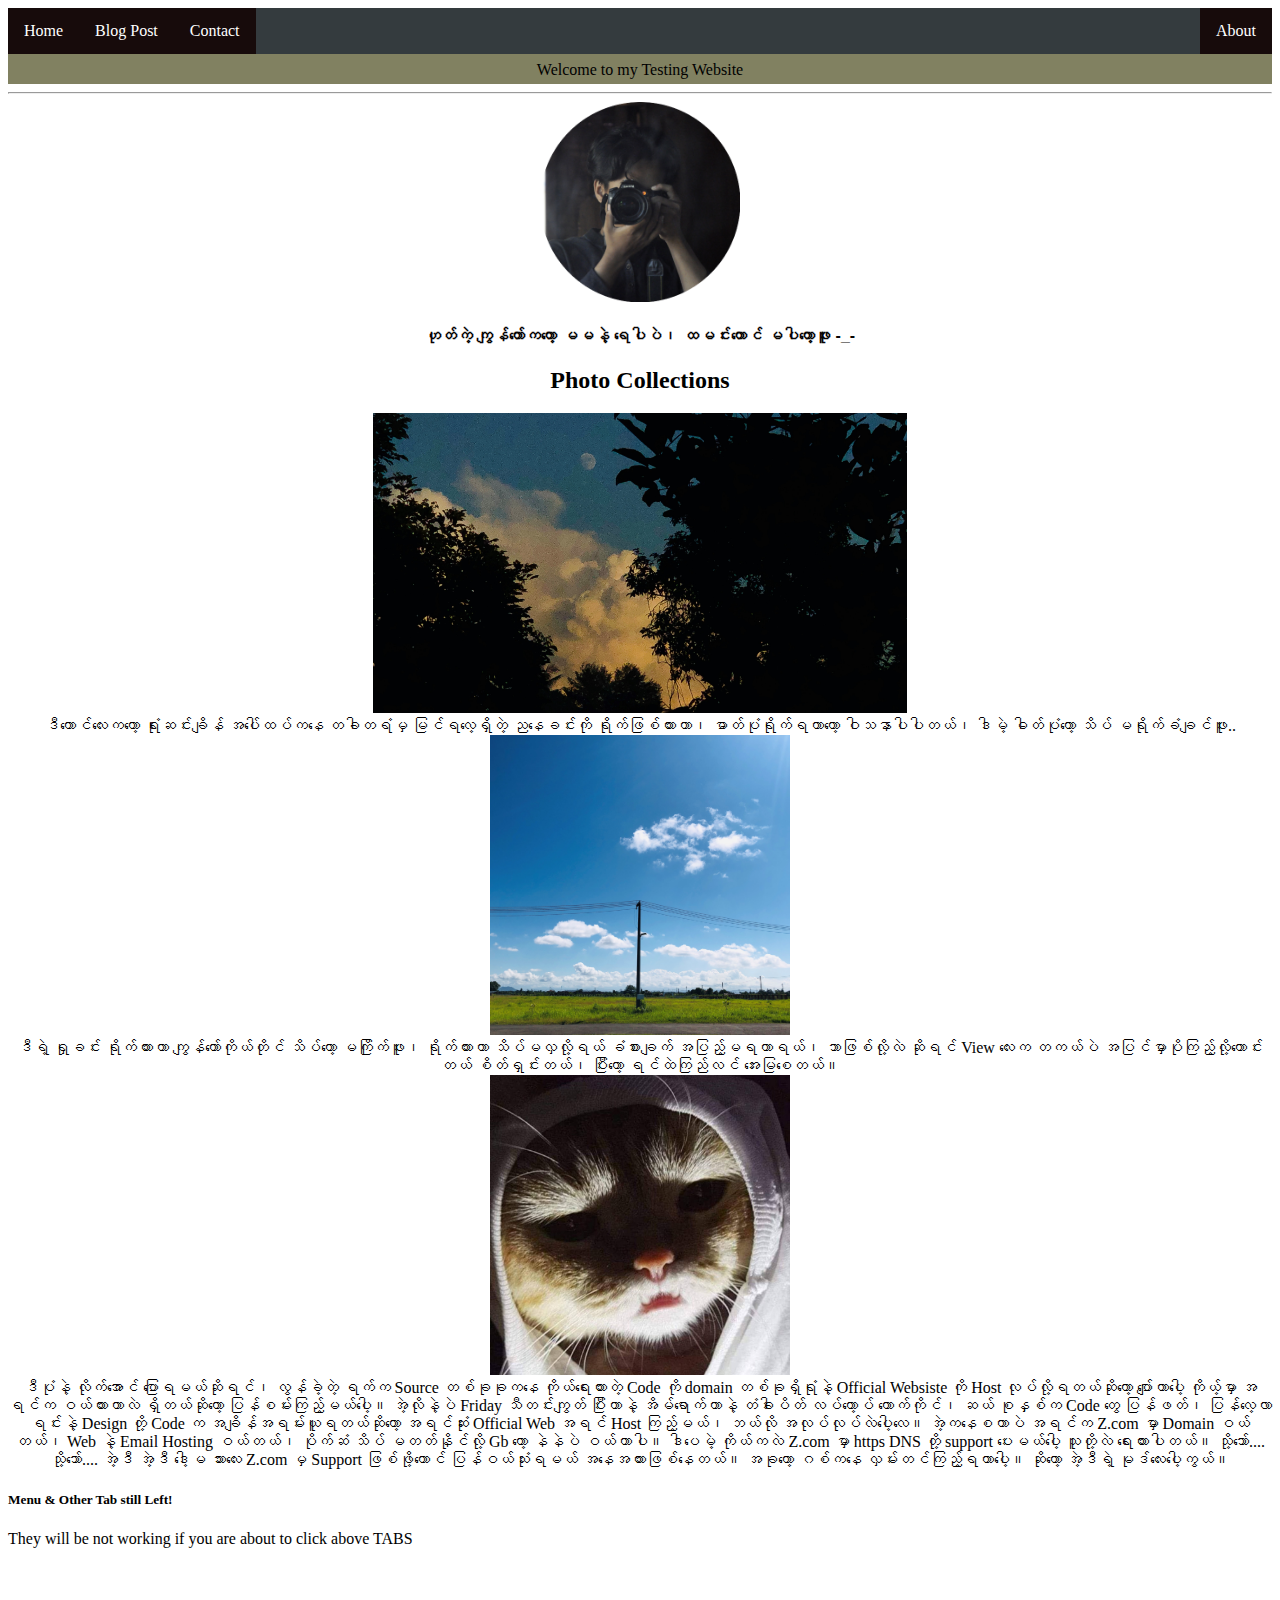
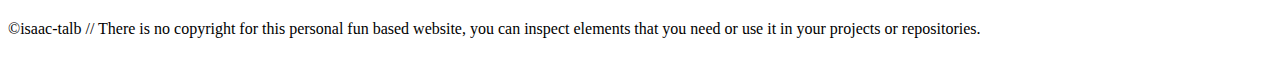
<file: index.html>
<!DOCTYPE html>
<html lang="en">
<head>
    <meta charset="UTF-8">
    <meta http-equiv="X-UA-Compatible" content="IE=edge">
    <meta name="viewport" content="width=device-width, initial-scale=1.0">
    <link rel="icon" href="./icon.gif">
    <link rel="stylesheet" href="./index.css " hreflang="style.css" type="text/css">
    <title>isaac-talb.com</title>
    
</head>
<body>
    <div class="navbar">
        <ul>
            <li><a href="./home.html">Home</a></li>
            <li><a href="./blog-post.html">Blog Post</a></li>
            <li><a href="./contact.html">Contact</a></li>
            <li class="aa"><a href="./about.html">About</a></li>
          </ul>
          
          <div class="bnav"> 
            Welcome to my Testing Website
         </div>
    </div>
    
    <hr>
  
    
    <div style="text-align: center;">
        <img src="./isaac-circle.png" height="200" alt="Connect to the internet">
    </div>
    
   
        <h4 style=" text-align: center;
        color: rgb(7, 4, 4);
        text-decoration: none;
        border-radius: 10px; text-align: center; font-family:Arial, Helvetica,  sans-serif;" class=" caption"> ဟုတ်ကဲ့ ကျွန်တော်ကတော့ မမနဲ့‌ ရေပါပဲ၊ ထမင်းတောင် မပါတော့ဖူး -_-
        </h4>
    
    <div class="gallerypp">
                <h2> Photo Collections</h2>
                <img src="./me3.jpg" height="300px" alt=""> <br>
                <p1> ဒီကောင်လေးကတော့ ရုံးဆင်းချိန် အပေါ်ထပ်ကနေ တခါတရံမှ မြင်ရလေ့ရှိတဲ့ ညနေခင်းကို ရိုက်ဖြစ်ထားတာ၊ ဓာတ်ပုံရိုက်ရတာတော့ ဝါသနာပါပါတယ်၊ ဒါမဲ့ ဓါတ်ပုံတော့ သိပ် မရိုက်ခံချင်ဖူး.. </p1>
                <br>
                <img src="./me4.jpg" height="300px" alt=""> <br>
                <p1> ဒီရဲ့ ရှုခင်း ရိုက်ထားတာ ကျွန်တော်ကိုယ်တိုင် သိပ်တော့ မကြိုက်ဖူး၊ ရိုက်ထားတာ သိပ်မလှလို့ရယ် ခံစားချက် အပြည့်မရတာရယ်၊ ဘာဖြစ်လို့လဲ ဆိုရင် View လေးက တကယ်ပဲ အပြင်မှာပိုကြည့်လို့ကောင်းတယ် စိတ်ရှင်းတယ်၊ ပြီးတော့ ရင်ထဲကြည်လင် အေးမြစေတယ်။ <p1>
                <br>
                <img src="./an1.jpg" height="300px" alt=""> <br>
                <p1> ဒီပုံနဲ့ လိုက်အောင် ပြောရမယ်ဆိုရင်၊ လွန်ခဲ့တဲ့ ရက်က Source တစ်ခုခုကနေ ကိုယ်ရေးထားတဲ့ Code ကို domain တစ်ခုရှိရုံနဲ့ Official Websiste ကို Host လုပ်လို့ရတယ်ဆိုတော့ ပျော်တာပေါ့
                    ကိုယ့်မှာ အရင်က ဝယ်ထားတာလဲ ရှိတယ်ဆိုတော့ ပြန်စမ်းကြည့်မယ်ပေါ့။ အဲ့လိုနဲ့ပဲ Friday သီတင်းကျွတ် ပြီးတာနဲ့ အိမ်ရောက်တာနဲ့ တံခါးပိတ် လပ်တော့ပ် ကောက်ကိုင်၊ ဆယ် စုနှစ်က Code တွေ ပြန်ဖတ်၊ ပြန်လေ့လာရင်းနဲ့ Design တို့ Code က အချိန်အရမ်းယူရတယ်ဆိုတော့
                    အရင်ဆုံး Official Web အရင် Host ကြည့်မယ်၊ ဘယ်လို အလုပ်လုပ်လဲပေါ့လေ။ အဲ့ကနေစတာပဲ အရင်က Z.com မှာ Domain ဝယ်တယ်၊  Web နဲ့ Email Hosting ဝယ်တယ်၊ ပိုက်ဆံ သိပ် မတတ်နိုင်လို့ Gb တော့ နဲနဲပဲ ဝယ်တာပါ။
                    ဒါပေမဲ့ ကိုယ်ကလဲ Z.com မှာ https DNS တို့ support ပေးမယ်ပေါ့ သူတို့လဲ ရေးထားပါတယ်။ သို့သော်.... သို့သော်.... အဲ့ဒီ အဲ့ဒီ ဒေါ့မ သားလေး Z.com မှ Support ဖြစ်ဖို့တောင် ပြန်ဝယ်သုံးရမယ် အနေအထားဖြစ်နေတယ်။ အခုတော့ ဂစ်ကနေ လှမ်းတင်ကြည့်ရတာပေါ့။ 
                    ဆိုတော့ အဲ့ဒီရဲ့ မုဒ်လေးပေါ့ကွယ်။
                 <p1> <br>
    </div>
          <div>
              <h5> Menu & Other Tab still Left! </h5>
              <span> They will be not working if you are about to click above TABS </span>
        
        <!-- Need to write Title & Caption (less than 5 post) -->
    <br><br><br><br><br>
    <nav>
        <footer style="text-decoration:solid;">
            <div style="text-align: justify;"> &#169;isaac-talb // There is no copyright for this personal fun based website, you can inspect elements that you need or use it in your projects or repositories.</div>
           <br><br>
           <div>
            
           </div>
        </footer>
    </nav>
    
    
</body>
</html>
</file>
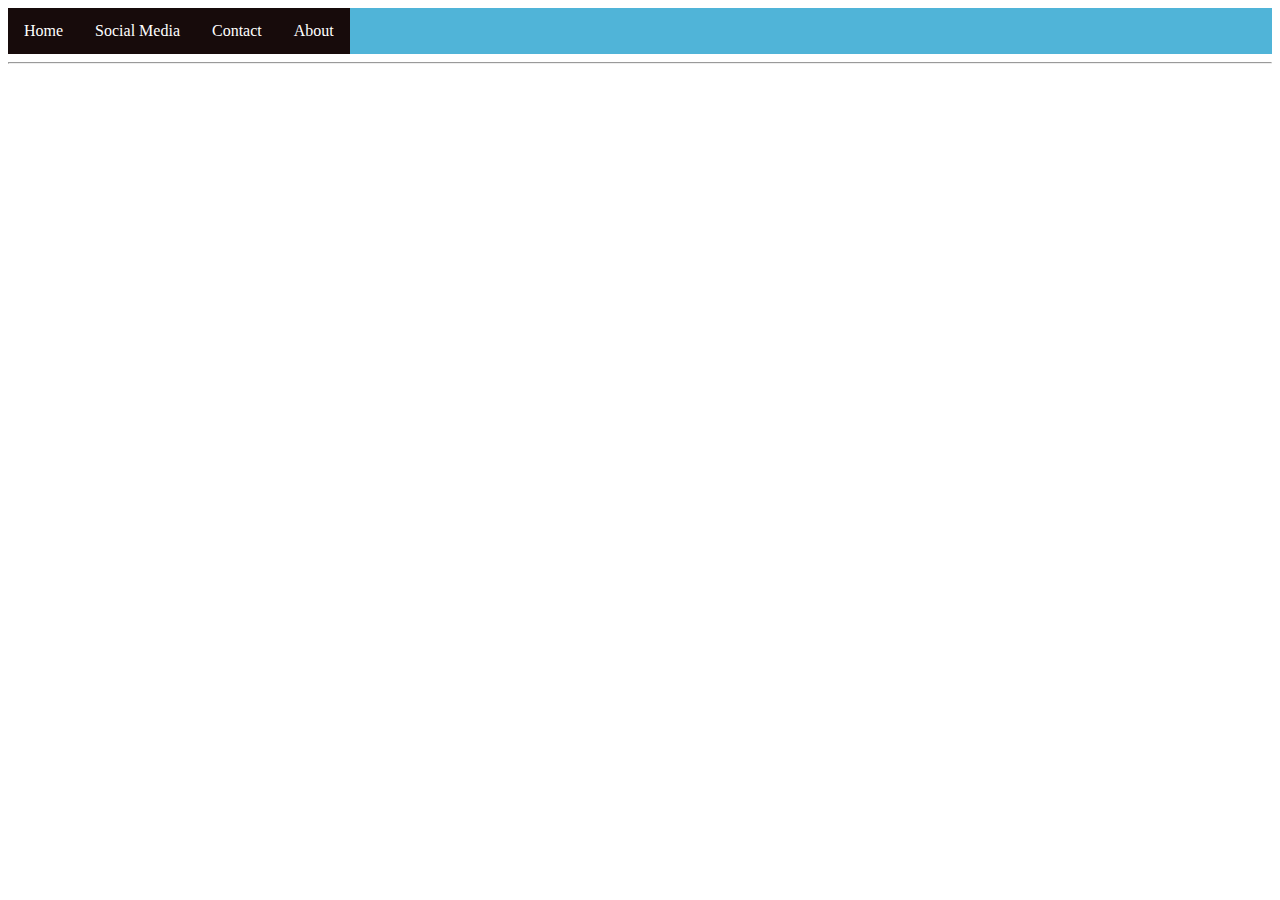
<file: blog-post.html>
<!DOCTYPE html>
<html lang="en">
<head>
    <meta charset="UTF-8">
    <meta http-equiv="X-UA-Compatible" content="IE=edge">
    <meta name="viewport" content="width=device-width, initial-scale=1.0">
    <link rel="icon" href="./assests/team.svg">
    <title>isaac-talb.com</title>
    
    <style>
      li{
        display: inline;
        float: left;
       }
        
      a {
    display: block;
    padding: 8px;
    background-color: #170b0b;
       }
      ul {
    list-style-type: none;
    margin: 0;
    padding: 0;
    overflow: hidden;
    background-color: rgba(36, 161, 206, 0.801);
        }
         li a {
    display: block;
    color: white;
    text-align: center;
    padding: 14px 16px;
    text-decoration: none;
        }
    li a:hover {
    background-color: rgb(231, 224, 224);
    color: #170b0b; }
   
    </style>
    
</head>
<body>
    <div class="head-option">
        <ul>
            <li><a href="./home.html">Home</a></li>
            <li><a href="./social-media.html">Social Media</a></li>
            <li><a href="./contact.html">Contact</a></li>
            <li><a href="./about.html">About</a></li>
          </ul>
    </div>
    <hr>
</file>
<file: index.css>
.navbar{
        position: sticky;
        top: 0;
        }
.bnav{
    text-align: center;
    text-decoration: wavy;
    margin: 0px;
    height: 30px;
    line-height: 2;
    background-color: rgb(129, 129, 97);
}
.bnav:hover {
        background-color: solid black;
        border: 0.1px solid rgba(8, 9, 9, 0.801);
        color: solid white;       
        }
 
li{
        display: inline;
        float: left;
        border-color: rgb(4, 138, 138);
        }
.aa{
        display: inline;
        float: right;
        }
a {
        display: block;
        padding: 10px;
        background-color: #170b0b;
        padding: 10px 15px;
        color: rgb(7, 4, 4);
        text-decoration: none;

        }
ul {
        list-style-type: none;
        margin: 0;
        padding: 0;
        overflow: hidden;
        background-color: rgb(52, 59, 62);
        }
li a {
        display: block;
        color: white;
        text-align: center;
        padding: 14px 16px;
        text-decoration: none;
        }
        li a:hover {
        background-color: rgb(231, 224, 224);
        border: 0.1px solid rgba(8, 9, 9, 0.801);
        color: rgb(7, 4, 4);       
        }
.gallerypp {
     text-align: center;
        }
.p1 {
        text-align: center;
        font-family: Arial, Helvetica, sans-serif;
        font-color: A9A9A9;
        padding: 50px;
}

        /* to style my photo gallery & to learn gallery gridding (freecodecamp) */
</file>
